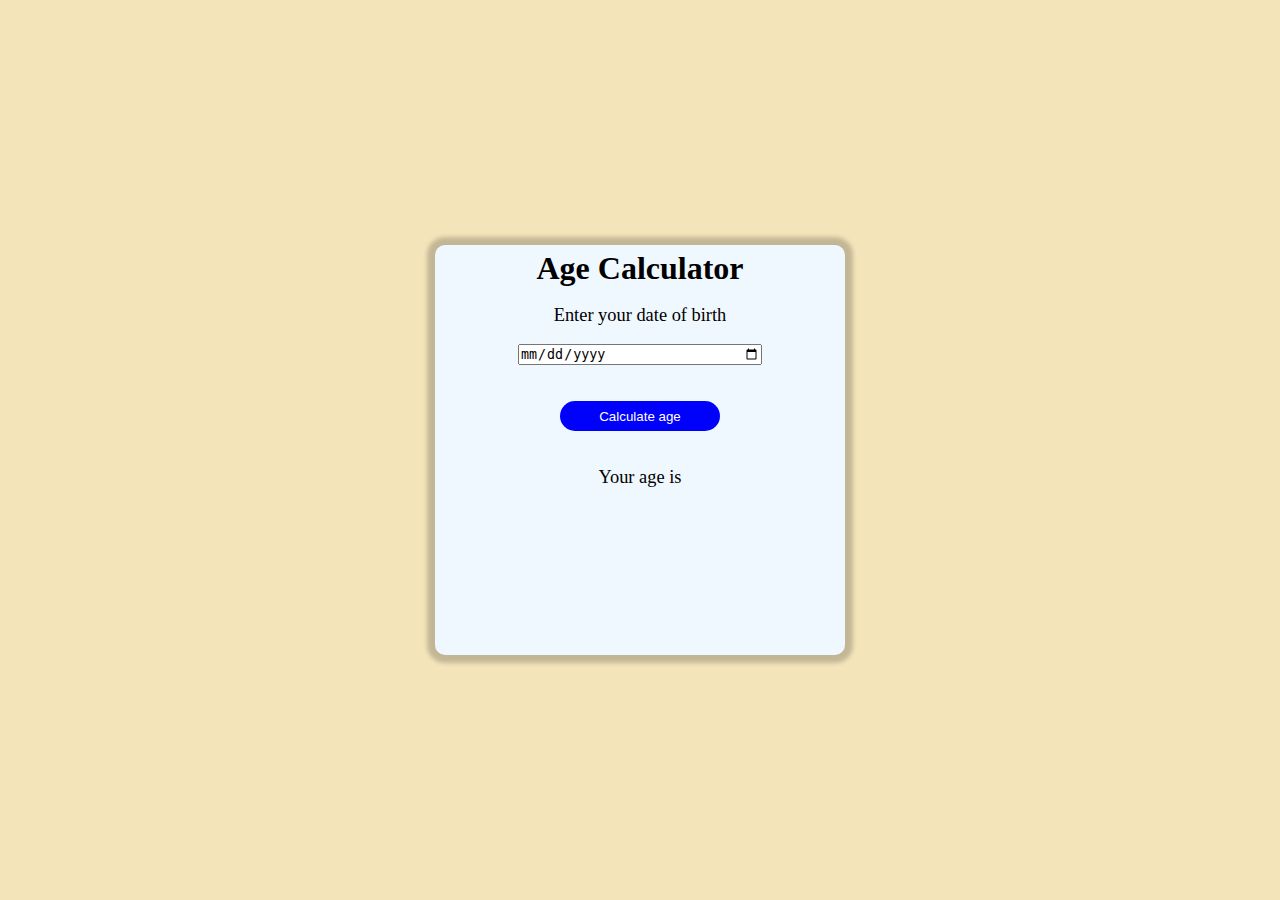
<file: index.html>
<!DOCTYPE html>
<html lang="en">
<head>
    <meta charset="UTF-8">
    <meta name="viewport" content="width=device-width, initial-scale=1.0">
    <title>Document</title>
    <link rel="stylesheet" href="4.css">
</head>
<body>
    
    <div class="age">
        <h1>Age Calculator</h1>
        <br>
        <p>Enter your date of birth</p> <br>
        <input type="date" placeholder="Enter Date of Birth"> <br> <br>
        <button>Calculate age</button> <br> <br>
        <div class="msg">
            Your age is 
        </div>
    </div>
    <script src="4.js"></script>
</body>
</html>
</file>
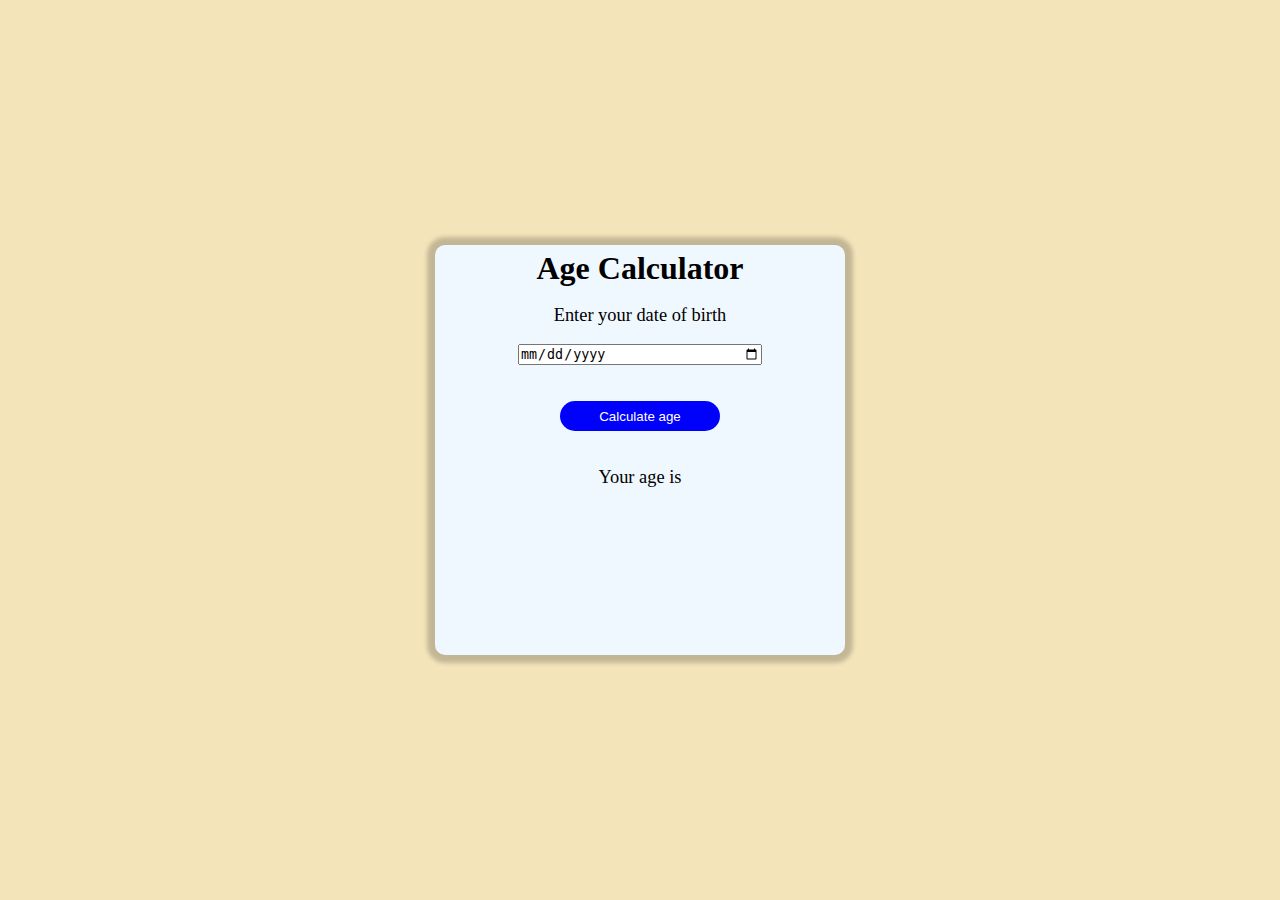
<file: 4.html>
<!DOCTYPE html>
<html lang="en">
<head>
    <meta charset="UTF-8">
    <meta name="viewport" content="width=device-width, initial-scale=1.0">
    <title>Document</title>
    <link rel="stylesheet" href="4.css">
</head>
<body>
    
    <div class="age">
        <h1>Age Calculator</h1>
        <br>
        <p>Enter your date of birth</p> <br>
        <input type="date" placeholder="Enter Date of Birth"> <br> <br>
        <button>Calculate age</button> <br> <br>
        <div class="msg">
            Your age is 
        </div>
    </div>
    <script src="4.js"></script>
</body>
</html>
</file>
<file: 4.css>
* {
    margin: 0;
    padding: 0;
}
body {
    display: flex;
    justify-content: center;
    align-items: center;
    min-height: 100vh;
    background-color: #f4e4ba;
}
.age {
height: 400px;
width: 400px;
display: flex;
align-items: center;
background-color: aliceblue;
flex-direction: column;
border-radius: 10px;
padding: 5px;
border: transparent;
box-shadow: 0 0 4px 8px rgba(0, 0
, 0, 0.2);
}
p {
    font-size: 1.15rem;
    font-weight: 300;
}
input {
    width: 15rem;
}
button {
    background-color: blue;
    color: #fff;
    height: 30px;
    width: 10rem;
    padding: 5px;
    border-radius: 15px;
    border: none;
}
button:hover {
    cursor: pointer;
}
.msg {
    display: flex;
    justify-content: center;
   align-items: center;
    font-size: 1.15rem;
    font-weight: 300;
}
</file>
